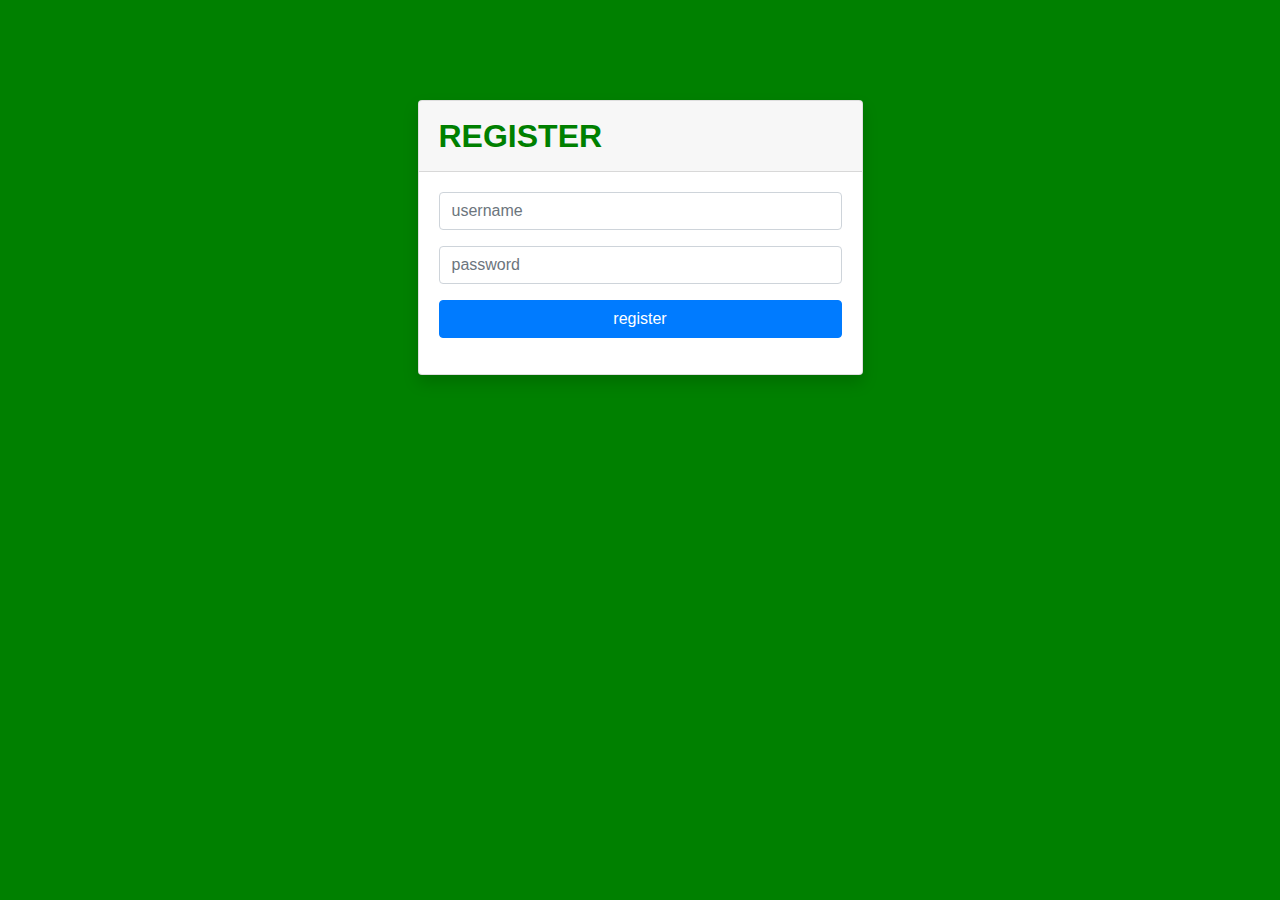
<file: key-assist/admin/register.html>
<html>

<head>
	<meta charset="utf-8">
	<meta name="viewport" content="width=device-width, initial-scale=1, shrink-to-fit=no">
	<title>-Register-</title>
	<link rel="stylesheet" href="https://stackpath.bootstrapcdn.com/bootstrap/4.4.1/css/bootstrap.min.css"
		integrity="sha384-Vkoo8x4CGsO3+Hhxv8T/Q5PaXtkKtu6ug5TOeNV6gBiFeWPGFN9MuhOf23Q9Ifjh" crossorigin="anonymous">
	<link href="assets/css/style-login.css" rel="stylesheet">
</head>

<body>
	<main class="container">
		<div class="row justify-content-center">
			<div class="col-sm-10 col-md-7 col-lg-5">
				<div class="card shadow">
					<div class="card-header">
						<h1>Register</h1>
					</div>
					<div class="card-body">
						<div class="row">
							<div class="col-12">
								<form action="registerUser.php" method="POST">
									<div class="form-group">
										<input class="form-control" type="text" name="username" placeholder="username"
											required>
									</div>
									<div class="form-group">
										<input class="form-control" type="password" name="password"
											placeholder="password" required>
									</div>
									<div class="form-group text-center">
										<input class="btn btn-primary" type="submit" value="register">
									</div>
								</form>
							</div>
						</div>
					</div>
				</div>
			</div>
		</div>
	</main>

	<!-- JS Scripts -->
	<script src="https://code.jquery.com/jquery-3.4.1.slim.min.js"
		integrity="sha384-J6qa4849blE2+poT4WnyKhv5vZF5SrPo0iEjwBvKU7imGFAV0wwj1yYfoRSJoZ+n"
		crossorigin="anonymous"></script>
	<script src="https://cdn.jsdelivr.net/npm/popper.js@1.16.0/dist/umd/popper.min.js"
		integrity="sha384-Q6E9RHvbIyZFJoft+2mJbHaEWldlvI9IOYy5n3zV9zzTtmI3UksdQRVvoxMfooAo"
		crossorigin="anonymous"></script>
	<script src="https://stackpath.bootstrapcdn.com/bootstrap/4.4.1/js/bootstrap.min.js"
		integrity="sha384-wfSDF2E50Y2D1uUdj0O3uMBJnjuUD4Ih7YwaYd1iqfktj0Uod8GCExl3Og8ifwB6"
		crossorigin="anonymous"></script>
</body>

</html>
</file>
<file: key-assist/admin/assets/css/style-login.css>
/* Login Page CSS */
body {
	background-color: green;
}

.card {
	margin-top: 10px;
}

.card h1 {
	font-size: 2rem;
	color: green;
	font-weight: 700;
	text-transform: uppercase;
	margin-bottom: .25rem;
	margin-top: .25rem;
}

.card p {
	font-size: 1rem;
	color: #5a5c69;
	margin-bottom: .25rem;
}

.card input[type=submit] {
	width: 100%;
}

/* Medium Sized Devices */
@media (min-width: 768px) {
	.card {
		margin-top: 100px;
	}
}
</file>
